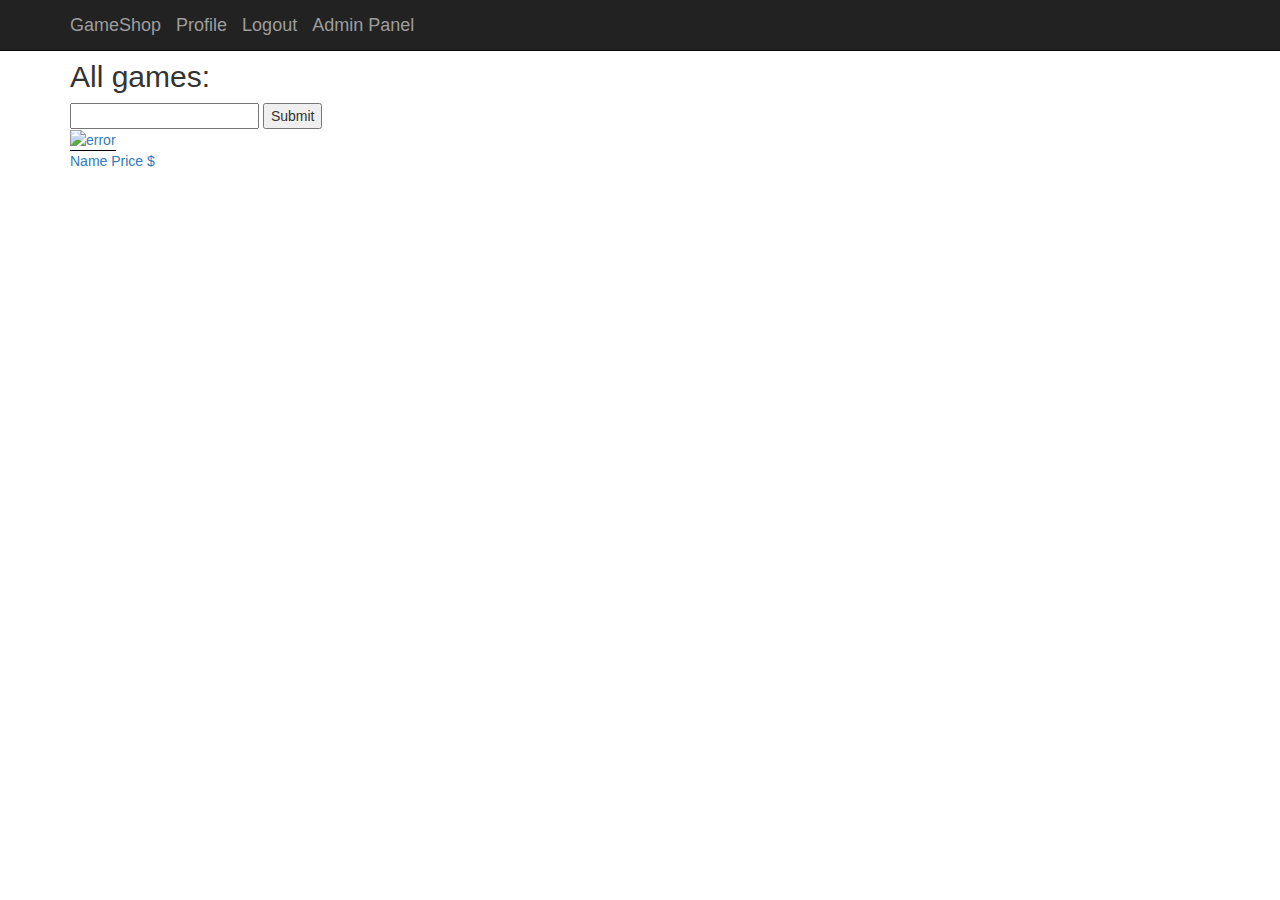
<file: src/main/resources/templates/index.html>
<!DOCTYPE html>
<html xmlns:th="http://www.thymeleaf.org"
      xmlns:sec="http://www.thymeleaf.org/thymeleaf-extras-springsecurity3">
<head>
    <meta charset="ISO-8859-1">
    <title>Registration and Login App</title>

    <link rel="stylesheet"
          href="https://maxcdn.bootstrapcdn.com/bootstrap/3.3.7/css/bootstrap.min.css"
          integrity="sha384-BVYiiSIFeK1dGmJRAkycuHAHRg32OmUcww7on3RYdg4Va+PmSTsz/K68vbdEjh4u"
          crossorigin="anonymous">
    <link th:href="@{/styles/cssandjs/main.css}" rel="stylesheet" />
</head>
<body>
<!-- create navigation bar ( header) -->
<nav class="navbar navbar-inverse navbar-fixed-top">
    <div class="container">
        <div class="navbar-header">
            <button type="button" class="navbar-toggle collapsed"
                    data-toggle="collapse" data-target="#navbar" aria-expanded="false"
                    aria-controls="navbar">
                <span class="sr-only">Toggle navigation</span> <span
                    class="icon-bar"></span> <span class="icon-bar"></span> <span
                    class="icon-bar"></span>
            </button>
            <!-- NAVBAR ZAWARTOSC-->
            <div>
                <a class="navbar-brand" href="#" th:href="@{/}">GameShop</a>
                <a class="navbar-brand" th:href="@{/profile}">Profile</a>
                <a class ="navbar-brand" th:href="@{/logout}">Logout</a></li>

                <a class ="navbar-brand" th:if="${user.returnRole() == 'ROLE_ADMIN'}" th:href="@{/admin}">Admin Panel</a>

            </div>
        </div>
    </div>
</nav>

<br>
<br>

<div class="container">
    <div>
        <h2>All games:</h2>
        <div style="width: 100%; align-content: center;">
            <form th:action="@{/}"  method="post" >
                <input type="text" th:value="${text}" name="text"/>
                <input type="submit" th:value="Wyszukaj"></input>
            </form>
        </div>



        <div class="flex-container">

                  <div class="gamecontainer" th:each="game : ${games}"  th:if="${game.visible}" >
                          <a  th:href="@{game/{id}(id=${game.id})}" >
                              <img  th:src="@{images/{name}.jpg(name=${game.name})}" style ="    border-bottom: 1px solid black;" alt="error"/>
                              <div class="onimage">
                                  <span th:text="${game.name}"> Name </span>
                                  <span th:if="${game.price > 20}" th:text="${game.price}"> Price </span><span  th:if="${game.price > 20}">$</span>
                              </div>
                          </a>
                  </div>

        </div>
    </div>
</div>
</body>
</html>
</file>
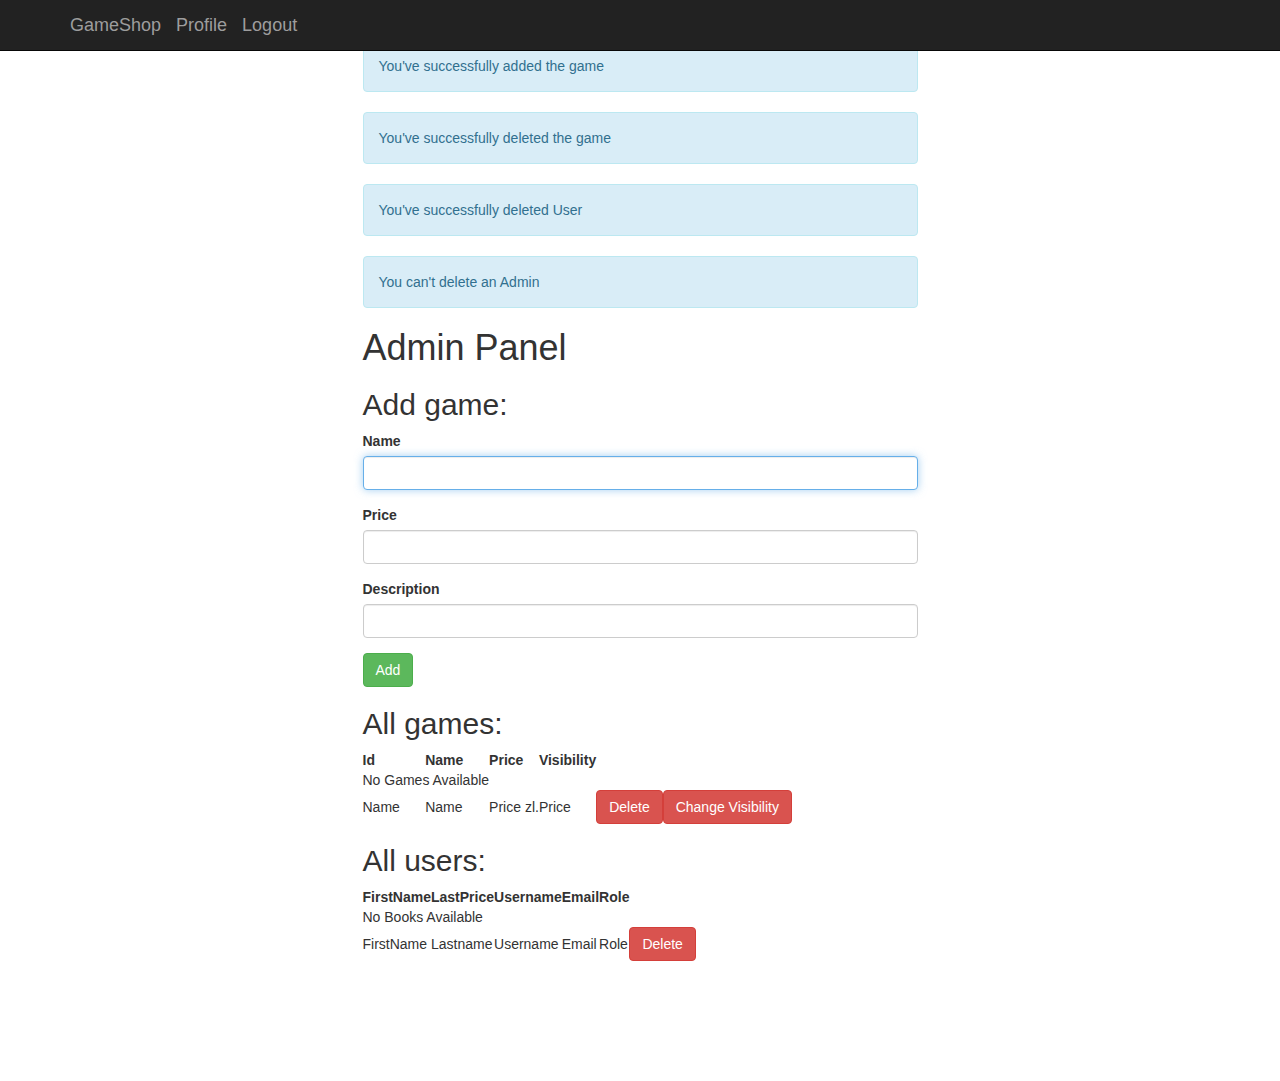
<file: src/main/resources/templates/admin.html>
<!DOCTYPE html>
<html xmlns:th="https://www.thymeleaf.org"
      xmlns:sec="http://www.thymeleaf.org/thymeleaf-extras-springsecurity3">
<head>
  <meta charset="ISO-8859-1">
  <title>Registration</title>
  <link rel="stylesheet"
        href="https://maxcdn.bootstrapcdn.com/bootstrap/3.3.7/css/bootstrap.min.css"
        integrity="sha384-BVYiiSIFeK1dGmJRAkycuHAHRg32OmUcww7on3RYdg4Va+PmSTsz/K68vbdEjh4u"
        crossorigin="anonymous">
  <link th:href="@{/styles/cssandjs/main.css}" rel="stylesheet" />
</head>
<body>

<!-- create navigation bar ( header) -->
<nav class="navbar navbar-inverse navbar-fixed-top">
  <div class="container">
    <div class="navbar-header">
      <button type="button" class="navbar-toggle collapsed"
              data-toggle="collapse" data-target="#navbar" aria-expanded="false"
              aria-controls="navbar">
        <span class="sr-only">Toggle navigation</span> <span
              class="icon-bar"></span> <span class="icon-bar"></span> <span
              class="icon-bar"></span>
      </button>
      <a class="navbar-brand" href="#" th:href="@{/}">GameShop</a>
      <a class="navbar-brand" th:href="@{/profile}">Profile</a>
      <a class="navbar-brand" th:href="@{/logout}">Logout</a>


    </div>
  </div>
</nav>

<br>
<br>
<!-- Create HTML registration form -->
<div class="container">
  <div class="row">
    <div class="col-md-6 col-md-offset-3">

      <!-- success message -->
      <div th:if="${param.succes}">
        <div class="alert alert-info">You've successfully added the game</div>
      </div>
      <div th:if="${param.success}">
        <div class="alert alert-info">You've successfully deleted the game</div>
      </div>
      <div th:if="${param.successUser}">
        <div class="alert alert-info">You've successfully deleted User</div>
      </div>
      <div th:if="${param.fail}">
        <div class="alert alert-info">You can't delete an Admin</div>
      </div>



      <h1>Admin Panel</h1>

      <h2>Add game:</h2>
      <form th:action="@{/admin}" method="post" th:object="${game}">
          <div class="form-group">
            <label class="control-label" for="name"> Name </label>
            <input id="name" class="form-control" th:field="*{name}"
                   required autofocus="autofocus" />
          </div>

          <div class="form-group">
            <label class="control-label" for="price"> Price </label> <input
                  id="price" class="form-control" th:field="*{price}"
                  required autofocus="autofocus" />
          </div>
          <div class="form-group">
            <label class="control-label" for="description"> Description </label> <input
                   id="description" class="form-control" th:field="*{description}"
                  required autofocus="autofocus" />
          </div>
          <div class="form-group">
            <button type="submit" class="btn btn-success">Add</button>
          </div>
      </form>

      <div>
        <h2>All games:</h2>
        <table>
          <thead>
          <tr>
            <th> Id </th>
            <th> Name </th>
            <th> Price </th>

            <th> Visibility </th>
          </tr>
          </thead>
          <tbody>
          <tr th:if="${games.isEmpty()}">
            <td colspan="2"> No Games Available </td>
          </tr>
          <tr th:each="game : ${games}">
            <td class="tablespace"><span th:text="*{game.id}"> Name </span></td>
            <a th:href="@{game/{id}(id=${game.id})}"><td class="tablespace"><span th:text="*{game.name}"> Name </span></td></a>
            <td class="tablespace"><span th:text="*{game.price}"> Price </span><span>zl.</span>
            <td class="tablespace"><span th:text="*{game.visible}"> Price </span>
            <td class="tablespace"><a  th:href="@{admin/delete_game/{id}(id=${game.id})}" class="btn btn-danger">Delete</a></td>
            <td class="tablespace"><a  th:href="@{admin/visible/{id}(id=${game.id})}" class="btn btn-danger">Change Visibility</a></td>
            <!--"@{images/{name}.jpg(name=${game.name})}"-->

          </tr>
          </tbody>
        </table>

      </div>

      <div>
        <h2>All users:</h2>
        <table>
          <thead>
          <tr>
            <th class="tablespace"> FirstName </th>
            <th class="tablespace"> LastPrice </th>
            <th class="tablespace"> Username </th>
            <th class="tablespace"> Email </th>
            <th class="tablespace"> Role </th>
          </tr>
          </thead>
          <tbody>
          <tr th:if="${users.isEmpty()}">
            <td colspan="2"> No Books Available </td>
          </tr>
          <tr  th:each="user : ${users}">
            <td class="tablespace"><span th:text="*{user.firstName}"> FirstName </span></td>
            <td class="tablespace"><span th:text="*{user.lastName}"> Lastname </span></td>
            <td class="tablespace"><span th:text="*{user.userName}"> Username </span></td>
            <td class="tablespace"><span th:text="*{user.email}"> Email </span></td>

            <td class="tablespace"><span th:text="*{user.returnRole()}"> Role </span></td>
            <td th:if="${user.returnRole() != 'ROLE_ADMIN'}" class="tablespace"><a  th:href="@{admin/delete_user/{id}(id=${user.id})}" class="btn btn-danger">Delete</a></td>
          </tr>
          </tbody>
        </table>
      </div>
    </div>
  </div>
</div>

<br>
<br>
<br>
<br><br><br>

</body>
</html>
</file>
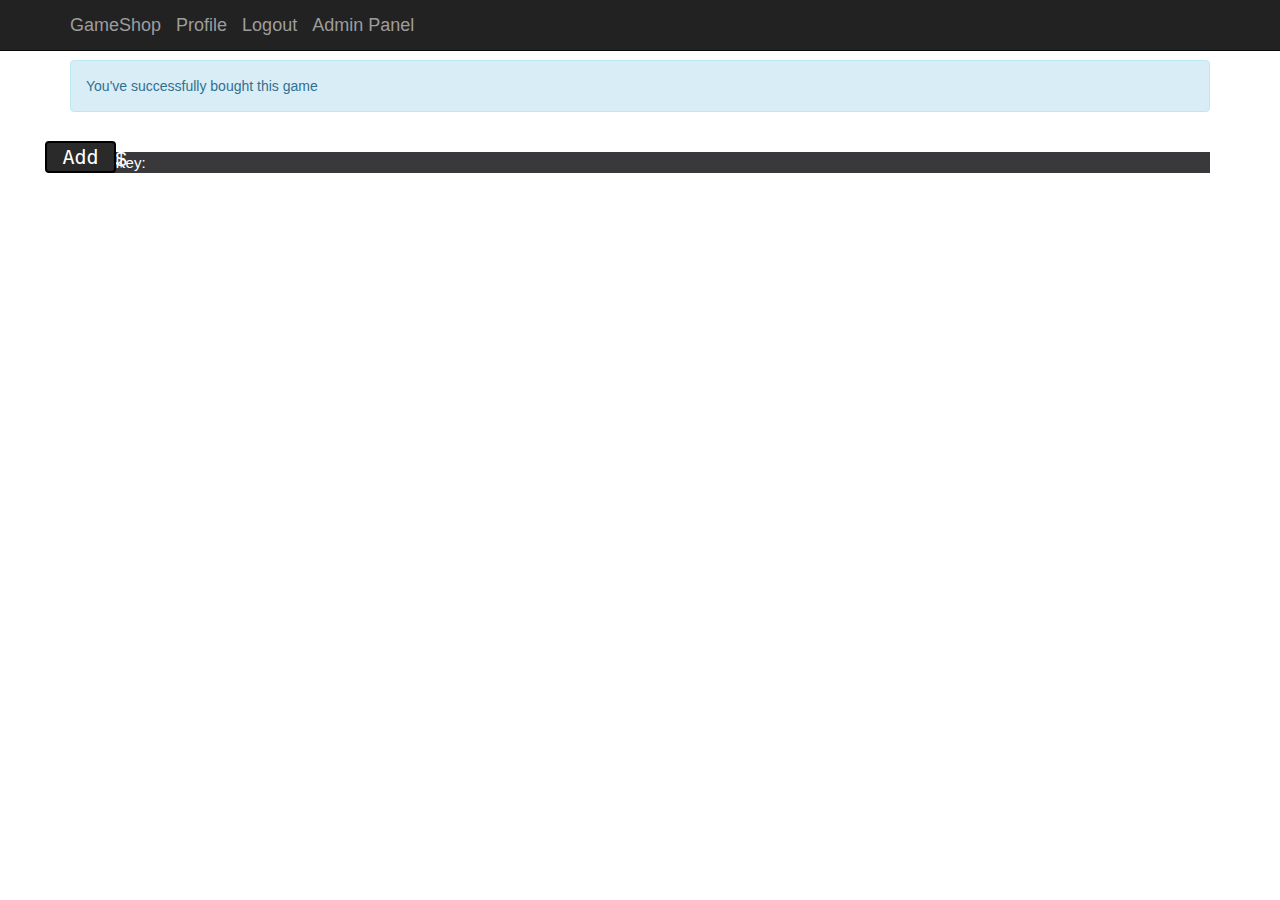
<file: src/main/resources/templates/game.html>
<!DOCTYPE html>
<html xmlns:th="http://www.thymeleaf.org"
      xmlns:sec="http://www.thymeleaf.org/thymeleaf-extras-springsecurity3">
<head>
    <meta charset="ISO-8859-1">
    <title>Registration and Login App</title>

    <link rel="stylesheet"
          href="https://maxcdn.bootstrapcdn.com/bootstrap/3.3.7/css/bootstrap.min.css"
          integrity="sha384-BVYiiSIFeK1dGmJRAkycuHAHRg32OmUcww7on3RYdg4Va+PmSTsz/K68vbdEjh4u"
          crossorigin="anonymous">
    <link th:href="@{/styles/cssandjs/main.css}" rel="stylesheet" />
</head>
<body>
<!-- create navigation bar ( header) -->
<nav class="navbar navbar-inverse navbar-fixed-top">
    <div class="container">
        <div class="navbar-header">
            <button type="button" class="navbar-toggle collapsed"
                    data-toggle="collapse" data-target="#navbar" aria-expanded="false"
                    aria-controls="navbar">
                <span class="sr-only">Toggle navigation</span> <span
                    class="icon-bar"></span> <span class="icon-bar"></span> <span
                    class="icon-bar"></span>
            </button>

            <div>
                <a class="navbar-brand" href="#" th:href="@{/}">GameShop</a>
                <a class="navbar-brand" th:href="@{/profile}">Profile</a>
                <a class ="navbar-brand" th:href="@{/logout}">Logout</a>

                <a class ="navbar-brand" th:if="${user.returnRole() == 'ROLE_ADMIN'}" th:href="@{/admin}">Admin Panel</a>

            </div>
        </div>
    </div>
</nav>

<br>
<br>

<div class="container">
    <div>
        <h2></h2>
        <div th:if="${param.success}">
            <div class="alert alert-info">You've successfully bought this game</div>
        </div>
        <div style="display:flex; background: #39393b; margin-top: 40px ">
                <div class="img_holder">
                    <img  th:src="@{../images/{name}.jpg(name=${game.name})}" alt="error"/>
                </div>
                <div class="gamedetial" >
                    <div style = " text-align: center">
                        <span style= "font-size: 60px;color: white ;padding-top: 10%;" th:text="${game.name} "></span>
                    </div>

                    <div style = "width: 100%;padding: 5% 10% 5% 10%; background: #2a2a2a; text-align: center">
                        <span style="font-size: 20px;color: white ;" th:text="${game.description}"> </span>
                    </div>
                    <div style = " height: 100%; position:relative;" >
                        <div th:if="${game.price != 0}" style="position:absolute; bottom:0; left:0;padding-left: 1%;padding-bottom: 1%; font-size: 20px;color: white ;">
                            <span>Price: </span><span style="" th:text="${game.price}"></span><span>$</span>
                        </div>
                        <form th:action="@{/game/{id}(id=${game.id})}" method="post">
                            <div style="position:absolute; bottom:0; right:0;padding-right: 1%;padding-bottom: 1%; font-size: 20px;color: #a8a8a8 ;" th:if="${purchase == null}">
                                <button type="submit" style="background: #2a2a2a;color: white;font-size: 20px; border-radius: 4px; border: black solid 2px;padding: 0px 15px 0px 15px;font-family: monospace;">Add</button>
                            </div>
                        </form>
                        <div th:if="${purchase != null}" style="position:absolute; bottom:0 ;padding-bottom: 5%;  text-align: center; width: 100%;font-size: 15px;color: #7a7a7a ;">

                            <span style = "color:white;">Your Key: </span>
                            <div>
                                <span class="key" th:text="${purchase.getGameKey()}"></span>
                            </div>
                        </div>

                    </div>
                </div>
        </div>
    </div>
</div>
</body>
</html>
</file>
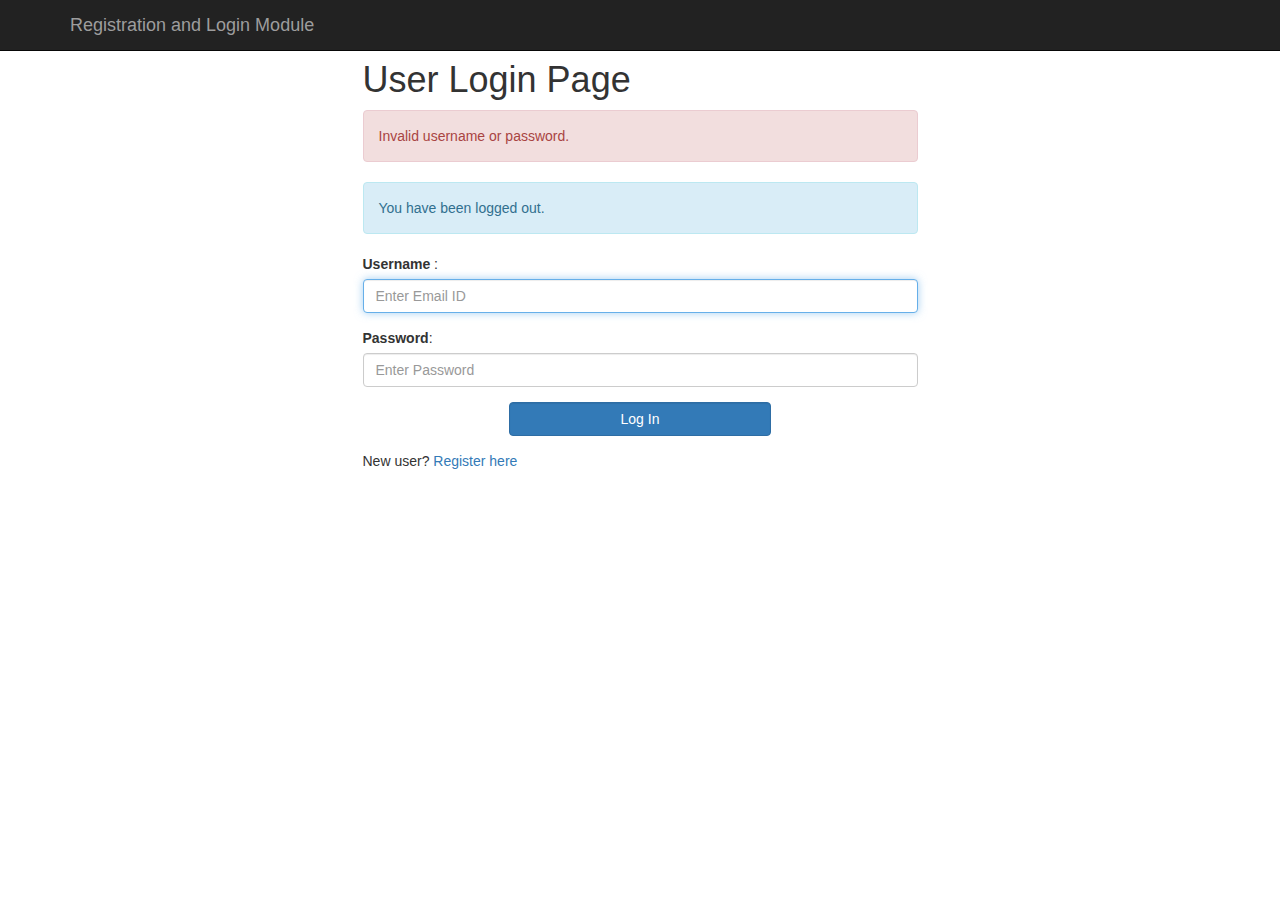
<file: src/main/resources/templates/login.html>
<!DOCTYPE html>
<html>
<head>
    <meta charset="ISO-8859-1">
    <title>Registration and Login App</title>

    <link rel="stylesheet"
          href="https://maxcdn.bootstrapcdn.com/bootstrap/3.3.7/css/bootstrap.min.css"
          integrity="sha384-BVYiiSIFeK1dGmJRAkycuHAHRg32OmUcww7on3RYdg4Va+PmSTsz/K68vbdEjh4u"
          crossorigin="anonymous">

</head>
<body>

<!-- create navigation bar ( header) -->
<nav class="navbar navbar-inverse navbar-fixed-top">
    <div class="container">
        <div class="navbar-header">
            <button type="button" class="navbar-toggle collapsed"
                    data-toggle="collapse" data-target="#navbar" aria-expanded="false"
                    aria-controls="navbar">
                <span class="sr-only">Toggle navigation</span> <span
                    class="icon-bar"></span> <span class="icon-bar"></span> <span
                    class="icon-bar"></span>
            </button>
            <a class="navbar-brand" href="#" th:href="@{/}">Registration and
                Login Module</a>
        </div>
    </div>
</nav>

<br>
<br>
<div class = "container">
    <div class = "row">
        <div class = "col-md-6 col-md-offset-3">

            <h1> User Login Page </h1>
            <form th:action="@{/login}" method="post">

                <!-- error message -->
                <div th:if="${param.error}">
                    <div class="alert alert-danger">Invalid username or
                        password.</div>
                </div>

                <!-- logout message -->
                <div th:if="${param.logout}">
                    <div class="alert alert-info">You have been logged out.</div>
                </div>

                <div class = "form-group">
                    <label for ="username"> Username </label> :
                    <input type="text" class = "form-control" id ="username" name = "username"
                           placeholder="Enter Email ID" autofocus="autofocus">
                </div>

                <div class="form-group">
                    <label for="password">Password</label>: <input type="password"
                                                                   id="password" name="password" class="form-control"
                                                                   placeholder="Enter Password" />
                </div>

                <div class="form-group">
                    <div class="row">
                        <div class="col-sm-6 col-sm-offset-3">
                            <input type="submit" name="login-submit" id="login-submit"
                                   class="form-control btn btn-primary" value="Log In" />
                        </div>
                    </div>
                </div>
            </form>
            <div class="form-group">
						<span>New user? <a href="/" th:href="@{/registration}">Register
								here</a></span>
            </div>
        </div>
    </div>
</div>
</body>
</html>
</file>
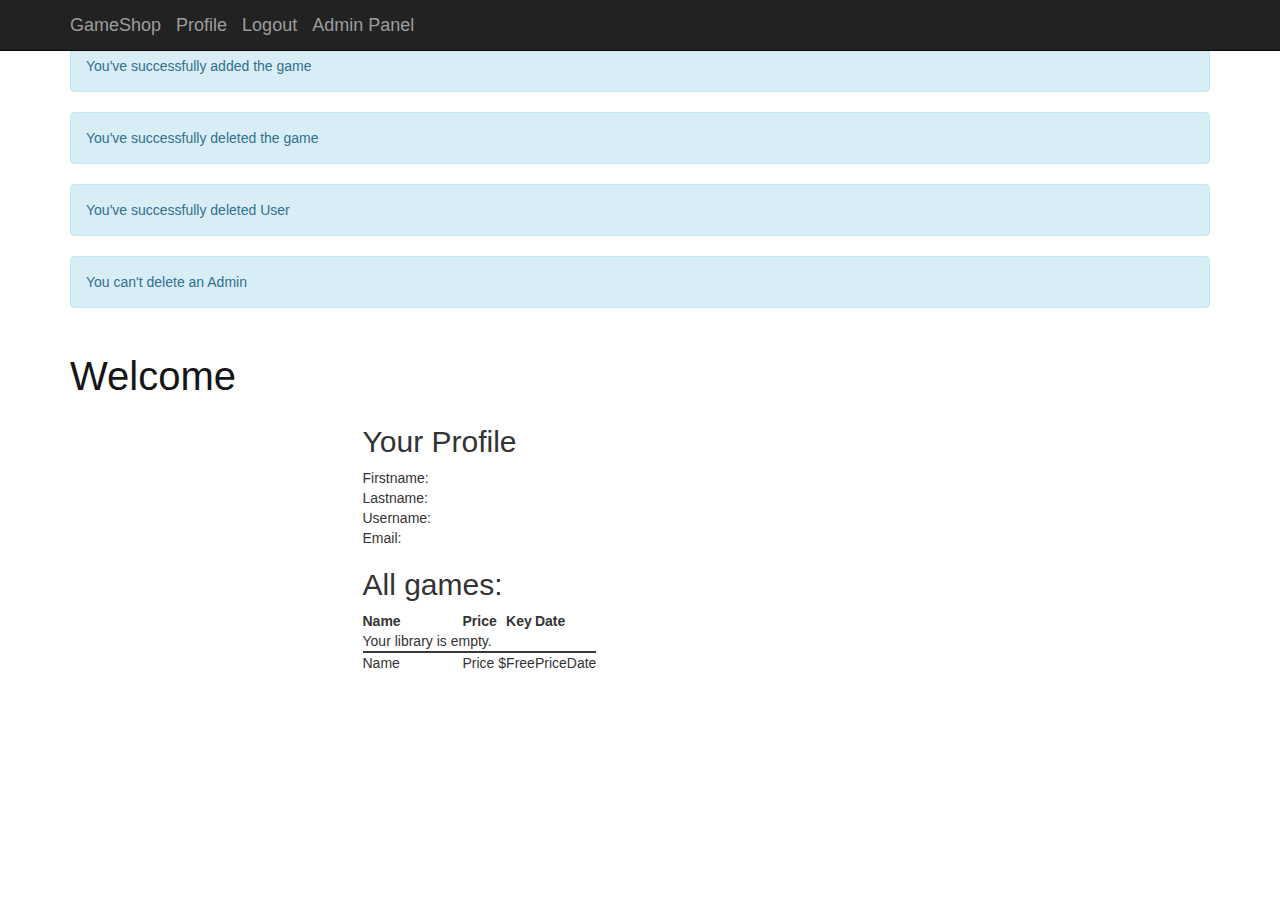
<file: src/main/resources/templates/profile.html>
<!DOCTYPE html>
<html xmlns:th="https://www.thymeleaf.org"
      xmlns:sec="http://www.thymeleaf.org/thymeleaf-extras-springsecurity3">
<head>
    <meta charset="ISO-8859-1">
    <title>Registration</title>
    <link rel="stylesheet"
          href="https://maxcdn.bootstrapcdn.com/bootstrap/3.3.7/css/bootstrap.min.css"
          integrity="sha384-BVYiiSIFeK1dGmJRAkycuHAHRg32OmUcww7on3RYdg4Va+PmSTsz/K68vbdEjh4u"
          crossorigin="anonymous">
    <link th:href="@{/styles/cssandjs/main.css}" rel="stylesheet" />
</head>
<body>

<!-- create navigation bar ( header) -->
<nav class="navbar navbar-inverse navbar-fixed-top">
    <div class="container">
        <div class="navbar-header">
            <button type="button" class="navbar-toggle collapsed"
                    data-toggle="collapse" data-target="#navbar" aria-expanded="false"
                    aria-controls="navbar">
                <span class="sr-only">Toggle navigation</span> <span
                    class="icon-bar"></span> <span class="icon-bar"></span> <span
                    class="icon-bar"></span>
            </button>
            <a class="navbar-brand" href="#" th:href="@{/}">GameShop</a>
            <a class="navbar-brand" th:href="@{/profile}">Profile</a>
            <a class="navbar-brand" th:href="@{/logout}">Logout</a>
            <a class ="navbar-brand" th:if="${user.returnRole() == 'ROLE_ADMIN'}" th:href="@{/admin}">Admin Panel</a>
        </div>
    </div>
</nav>

<br>
<br>
<!-- Create HTML registration form -->
<div class="container">
    <div th:if="${param.succes}">
        <div class="alert alert-info">You've successfully added the game</div>
    </div>
    <div th:if="${param.success}">
        <div class="alert alert-info">You've successfully deleted the game</div>
    </div>
    <div th:if="${param.successUser}">
        <div class="alert alert-info">You've successfully deleted User</div>
    </div>
    <div th:if="${param.fail}">
        <div class="alert alert-info">You can't delete an Admin</div>
    </div>


    <!--@{images/{name}.jpg(name=${game.name})}-->
    <div style="width: 100%;padding-top: 20px;" >
        <span style="color:#151515; font-size: 40px">Welcome </span><span style="color:#151515; font-size: 40px" th:text="${user.firstName}"></span>
    </div>

    <div class="row">
        <div class="col-md-6 col-md-offset-3">

            <!-- success message -->

            <div>

                <h2>Your Profile</h2>
                <span>Firstname: </span><span th:text="${user.firstName}"></span><br>
                <span>Lastname: </span><span th:text="${user.lastName}"></span><br>
                <span>Username: </span><span th:text="${user.userName}"></span><br>
                <span>Email: </span><span th:text="${user.email}"></span><br>

                <h2>All games:</h2>
                <table>
                    <thead>
                    <tr  th:if="${gamesInfo.size()!= 0}">
                        <th> Name </th>
                        <th> Price </th>
                        <th> Key </th>
                        <th> Date </th>
                    </tr>
                    </thead>
                    <tbody>
                    <tr th:if="${gamesInfo.isEmpty()}">
                        <td colspan="2"> Your library is empty.</td>
                    </tr>
                    <tr th:each="game : ${gamesInfo}"  th:if="${game.value.visible}" style ="border-top: #39393b solid 2px;">
                        <td class="tablespace" width=" 100px"><span th:text="${game.value.name}"> Name </span></td>
                        <td class="tablespace" th:if="${game.value.price != 0}"><span th:text="${game.value.price}"> Price </span><span>$</span></td>
                        <td class="tablespace" th:if="${game.value.price == 0}"><span> Free </span>
                        <td class="tablespace">
                            <div class = "key_profile">
                                <span th:text="${game.key.getGameKey()}"> Price </span>
                            </div>
                        </td>
                        <td class="tablespace"><span th:text="${game.key.getDate()}"> Date </span>

                    </tr>
                    </tbody>
                </table>

            </div>

   <!--         <div>
                <h2>All users:</h2>
                <table>
                    <thead>
                    <tr>
                        <th class="tablespace"> FirstName </th>
                        <th class="tablespace"> LastPrice </th>
                        <th class="tablespace"> Username </th>
                        <th class="tablespace"> Email </th>
                        <th class="tablespace"> Role </th>
                    </tr>
                    </thead>
                    <tbody>
                    <tr th:if="${users.isEmpty()}">
                        <td colspan="2"> No Books Available </td>
                    </tr>
                    <tr  th:each="user : ${users}">
                        <td class="tablespace"><span th:text="*{user.firstName}"> FirstName </span></td>
                        <td class="tablespace"><span th:text="*{user.lastName}"> Lastname </span></td>
                        <td class="tablespace"><span th:text="*{user.userName}"> Username </span></td>
                        <td class="tablespace"><span th:text="*{user.email}"> Email </span></td>

                        <td class="tablespace"><span th:text="*{user.returnRole()}"> Role </span></td>
                        <td th:if="${user.returnRole() != 'ROLE_ADMIN'}" class="tablespace"><a  th:href="@{admin/delete_user/{id}(id=${user.id})}" class="btn btn-danger">Delete</a></td>
                    </tr>
                    </tbody>
                </table>
            </div>-->
        </div>
    </div>
</div>


</body>
</html>
</file>
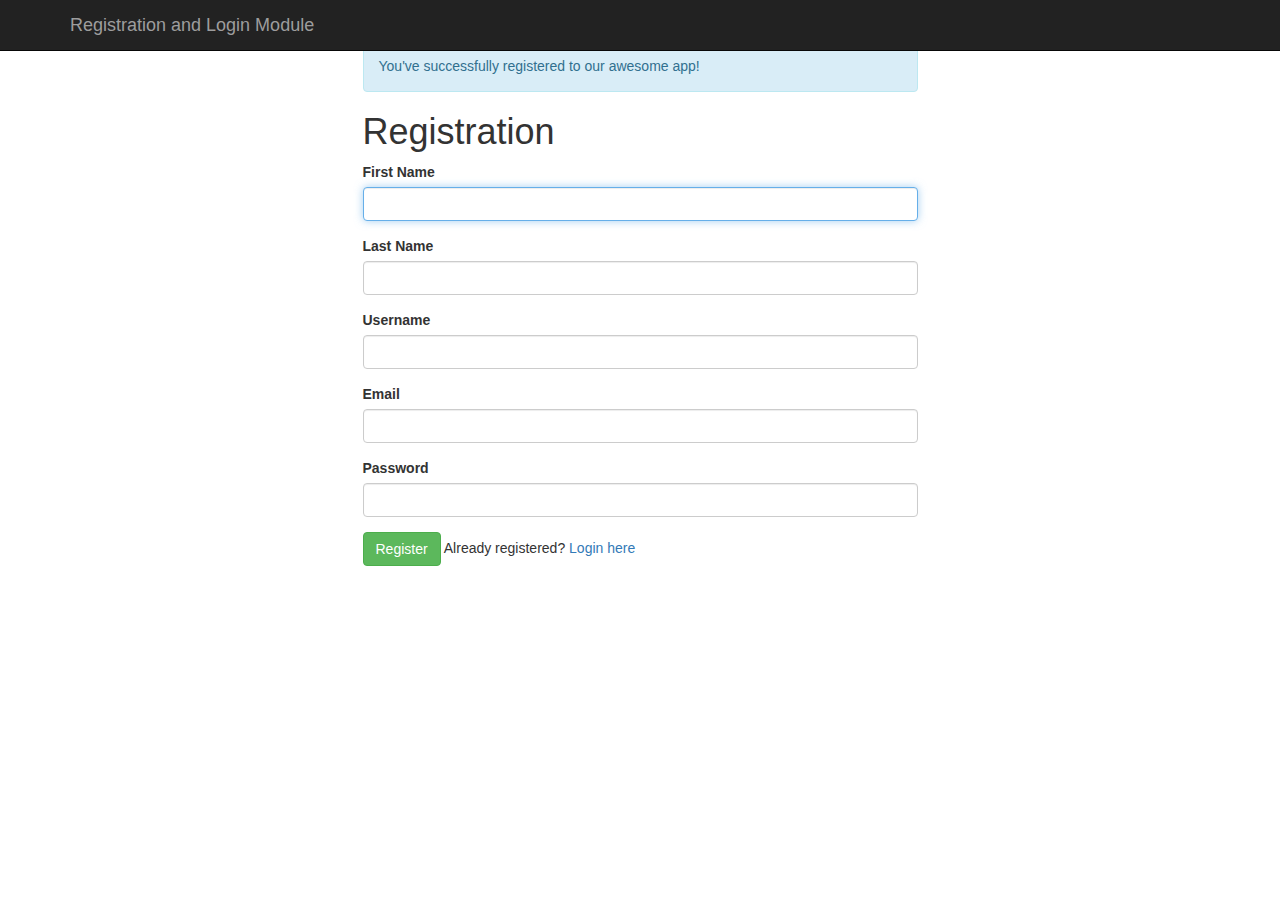
<file: src/main/resources/templates/registration.html>
<!DOCTYPE html>
<html xmlns:th="https://www.thymeleaf.org">
<head>
    <meta charset="ISO-8859-1">
    <title>Registration</title>
    <link rel="stylesheet"
          href="https://maxcdn.bootstrapcdn.com/bootstrap/3.3.7/css/bootstrap.min.css"
          integrity="sha384-BVYiiSIFeK1dGmJRAkycuHAHRg32OmUcww7on3RYdg4Va+PmSTsz/K68vbdEjh4u"
          crossorigin="anonymous">
</head>
<body>

<!-- create navigation bar ( header) -->
<nav class="navbar navbar-inverse navbar-fixed-top">
    <div class="container">
        <div class="navbar-header">
            <button type="button" class="navbar-toggle collapsed"
                    data-toggle="collapse" data-target="#navbar" aria-expanded="false"
                    aria-controls="navbar">
                <span class="sr-only">Toggle navigation</span> <span
                    class="icon-bar"></span> <span class="icon-bar"></span> <span
                    class="icon-bar"></span>
            </button>
            <a class="navbar-brand" href="#" th:href="@{/}">Registration and
                Login Module</a>
        </div>
    </div>
</nav>

<br>
<br>
<!-- Create HTML registration form -->
<div class="container">
    <div class="row">
        <div class="col-md-6 col-md-offset-3">

            <!-- success message -->
            <div th:if="${param.succes}">
                <div class="alert alert-info">You've successfully registered
                    to our awesome app!</div>
            </div>

            <h1>Registration</h1>

            <form th:action="@{/registration}" method="post" th:object="${user}">
                <div class="form-group">
                    <label class="control-label" for="firstName"> First Name </label>
                    <input id="firstName" class="form-control" th:field="*{firstName}"
                           required autofocus="autofocus" />
                </div>

                <div class="form-group">
                    <label class="control-label" for="lastName"> Last Name </label> <input
                        id="lastName" class="form-control" th:field="*{lastName}"
                        required autofocus="autofocus" />
                </div>

                <div class="form-group">
                    <label class="control-label" for="userName"> Username </label> <input
                        id="userName" class="form-control" th:field="*{userName}"
                        required autofocus="autofocus" />
                </div>

                <div class="form-group">
                    <label class="control-label" for="email"> Email </label> <input
                        id="email" class="form-control" th:field="*{email}" required
                        autofocus="autofocus" />
                </div>

                <div class="form-group">
                    <label class="control-label" for="password"> Password </label> <input
                        id="password" class="form-control" type="password"
                        th:field="*{password}" required autofocus="autofocus" />
                </div>

                <div class="form-group">
                    <button type="submit" class="btn btn-success">Register</button>
                    <span>Already registered? <a href="/" th:href="@{/login}">Login
								here</a></span>
                </div>
            </form>
        </div>
    </div>
</div>
</body>
</html>
</file>
